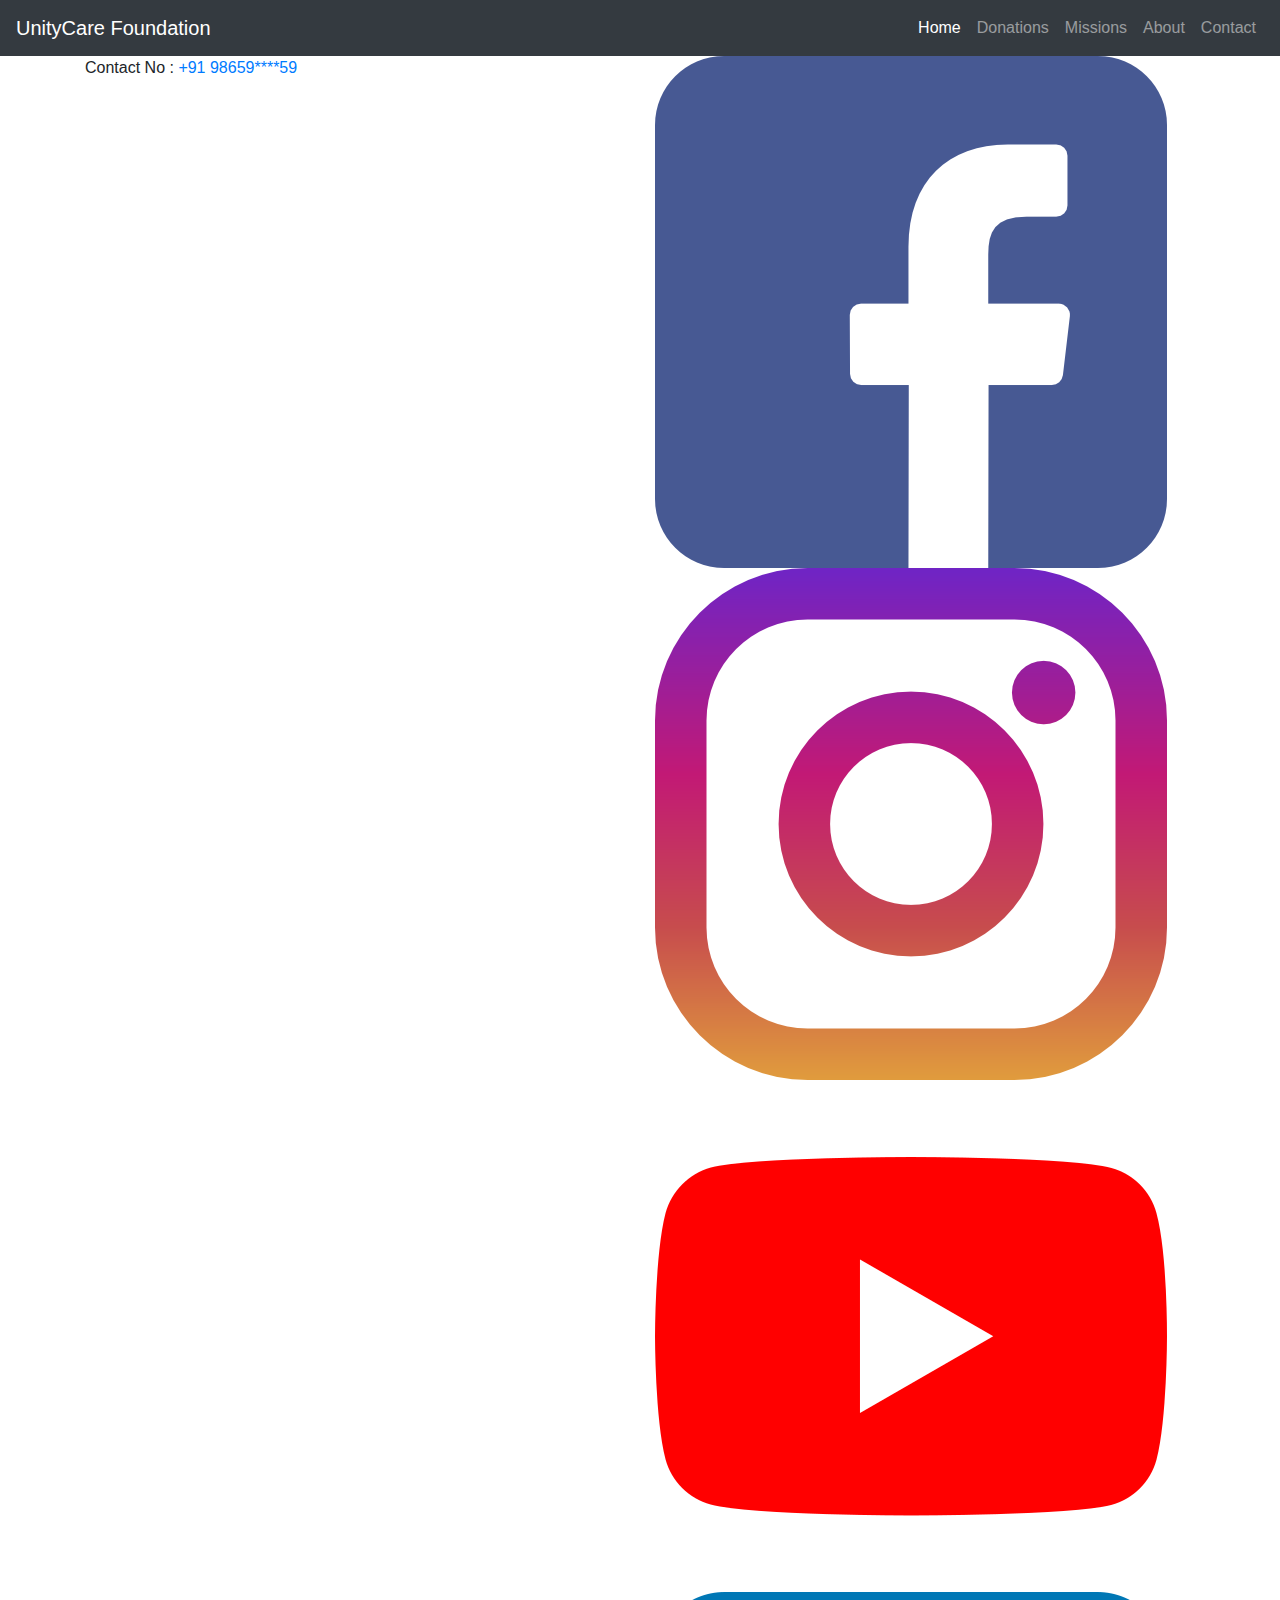
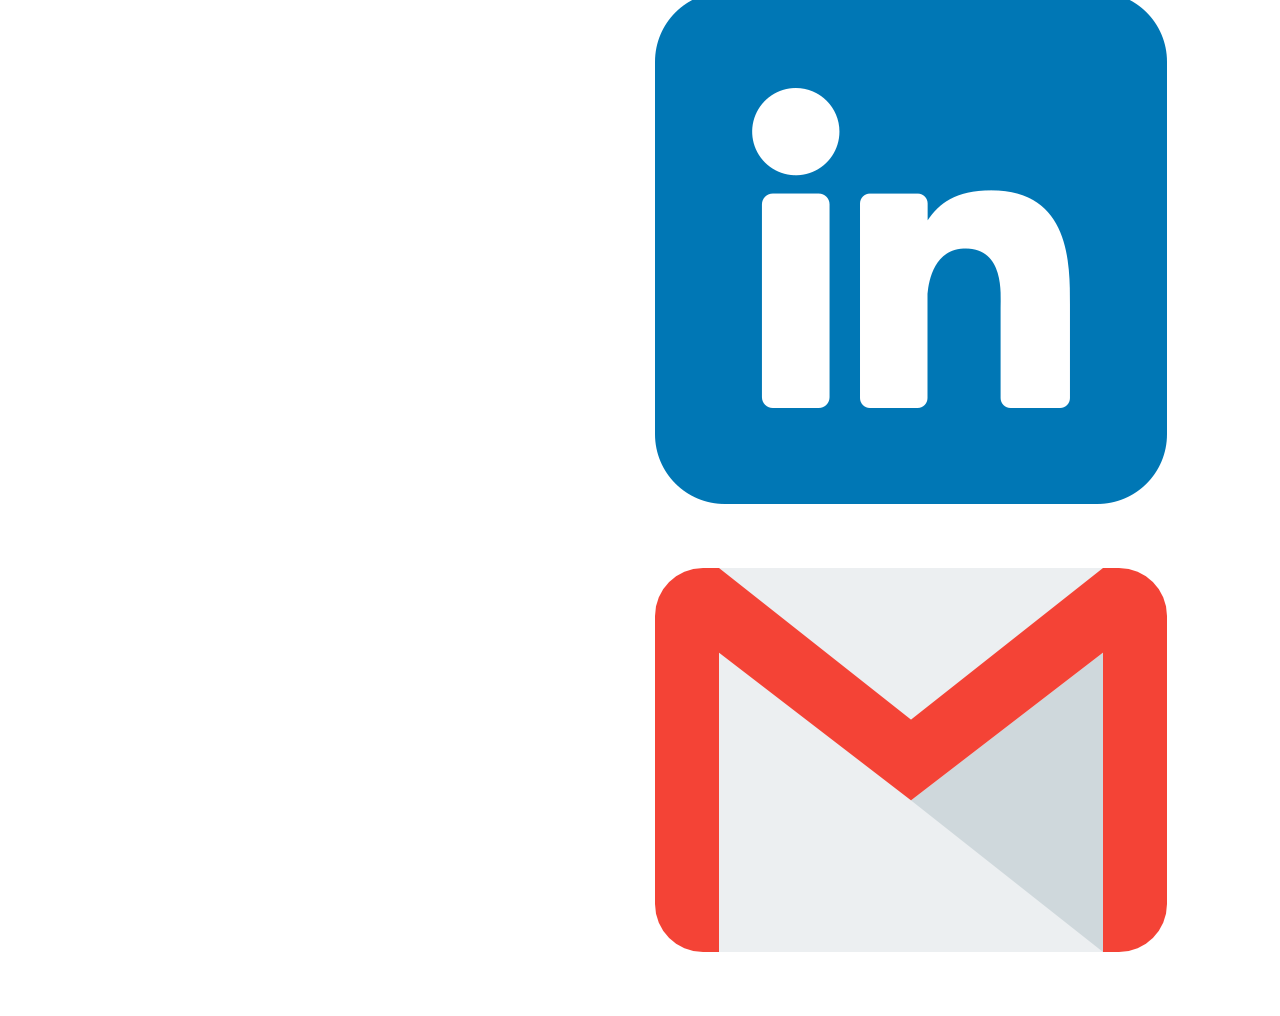
<file: index.html>
<!DOCTYPE html>
<html lang="en">
<head>
    <meta charset="UTF-8">
    <meta name="viewport" content="width=device-width, initial-scale=1.0">
    <link rel="stylesheet" href="https://cdn.jsdelivr.net/npm/bootstrap@4.6.1/dist/css/bootstrap.min.css">
    <link rel="stylesheet" href="https://cdnjs.cloudflare.com/ajax/libs/font-awesome/4.7.0/css/font-awesome.min.css">
    <title>Document</title>
</head>
<body>
    <nav class="navbar navbar-expand-lg navbar-dark bg-dark">
        <a class="navbar-brand" href="#">UnityCare Foundation</a>
        <button class="navbar-toggler" type="button" data-toggle="collapse" data-target="#navbarNav" aria-controls="navbarNav" aria-expanded="false" aria-label="Toggle navigation">
          <span class="navbar-toggler-icon"></span>
        </button>
        <div class="collapse navbar-collapse" id="navbarSupportedContent">
          <ul class="navbar-nav ml-auto">
            <li class="nav-item active">
              <a class="nav-link" href="#">Home <span class="sr-only">(current)</span></a>
            </li>
            <li class="nav-item">
              <a class="nav-link" href="#">Donations</a>
            </li>
            <li class="nav-item">
              <a class="nav-link" href="#">Missions</a>
            </li>
            <li class="nav-item">
              <a class="nav-link" href="#">About</a>
            </li>
            <li class="nav-item">
              <a class="nav-link" href="#contact">Contact</a>
          </li>
          </ul>
        </div>
      </nav>

      <div class="cont-sec">
        <div class="container">
            <div class="row">
                <div class="col-lg-6">
                    <p>Contact No : <a href="tel: +9198659****59">+91 98659****59</a></p>
                </div>
                <div class="col-lg-6">
                    <div class="social">
                        <a href="#"><img src="img/icons/facebook.png" alt="facebook"></a>
                        <a href="#"><img src="img/icons/instagram.png" alt="inatagram"></a>
                        <a href="#"><img src="img/icons/youtube.png" alt="youtube"></a>
                        <a href="#"><img src="img/icons/linkedin.png" alt="linkedin"></a>
                        <a href="#"><img src="img/icons/gmail.png" alt="gnail"></a>
                    </div>
                </div>
            </div>
        </div>
    </div>
</body>
</html>
</file>
